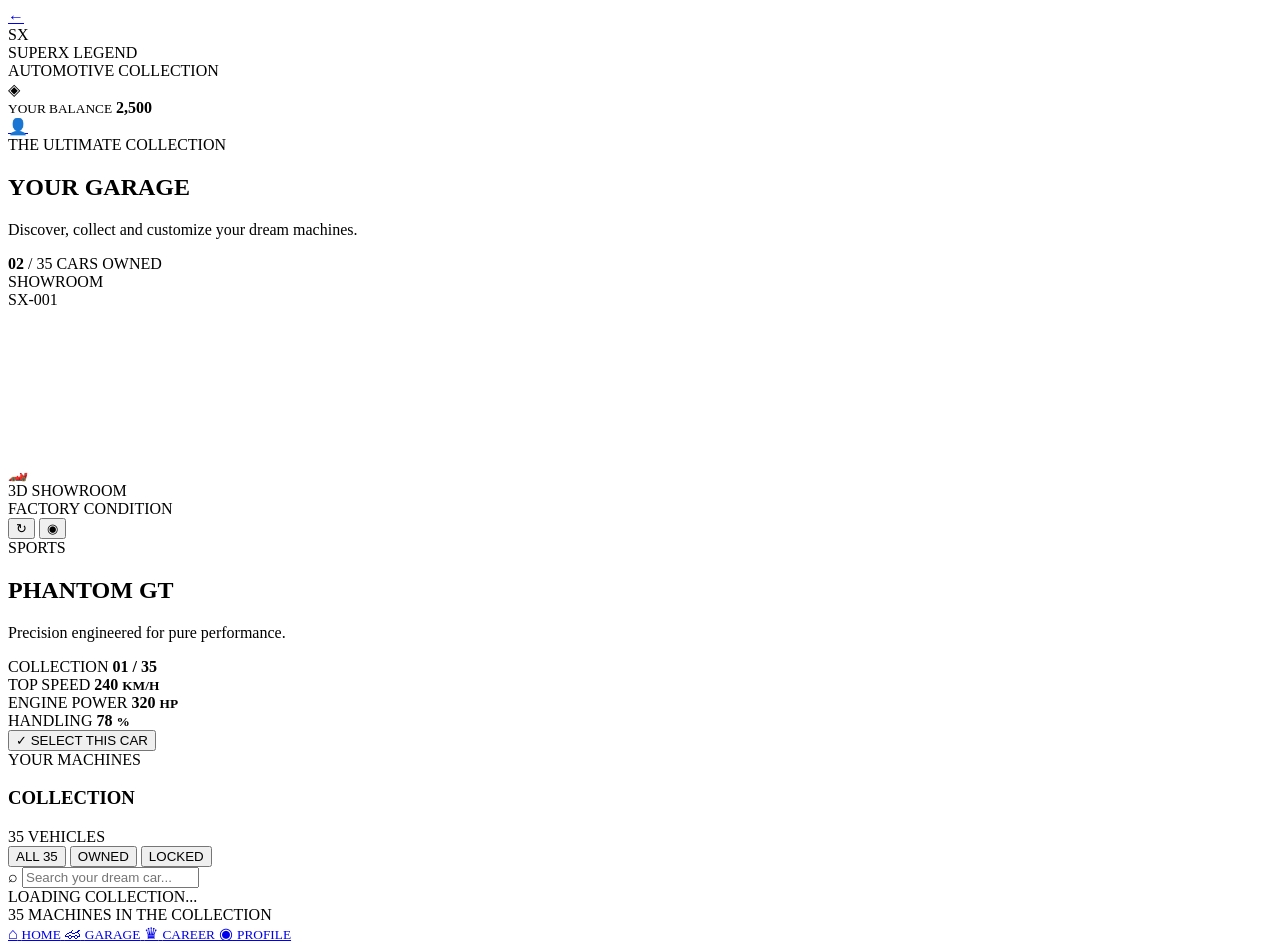
<file: garage.html>
<!DOCTYPE html>
<html lang="en">
<head>
  <meta charset="UTF-8">
  <meta name="viewport" content="width=device-width, initial-scale=1.0">
  <meta name="theme-color" content="#09080e">

  <title>SUPERX LEGEND | Luxury Garage</title>

  <link rel="preconnect" href="https://fonts.googleapis.com">
  <link rel="preconnect" href="https://fonts.gstatic.com" crossorigin>
  <link href="https://fonts.googleapis.com/css2?family=Barlow+Condensed:wght@400;500;600;700;800;900&family=Inter:wght@400;500;600;700;800&display=swap" rel="stylesheet">

  <!-- Garage CSS will be connected at final integration -->

</head>

<body class="garage-page">

  <div class="garage-app">

    <!-- BACKGROUND -->
    <div class="garage-background">
      <div class="garage-glow garage-glow-one"></div>
      <div class="garage-glow garage-glow-two"></div>
      <div class="garage-grid"></div>
    </div>

    <!-- HEADER -->
    <header class="garage-header">

      <div class="garage-header-left">

        <a href="index.html" class="garage-back" aria-label="Back to home">
          <span>←</span>
        </a>

        <div class="garage-brand">
          <div class="garage-brand-logo">S<span>X</span></div>

          <div>
            <div class="garage-brand-name">SUPERX <span>LEGEND</span></div>
            <div class="garage-brand-subtitle">AUTOMOTIVE COLLECTION</div>
          </div>
        </div>

      </div>

      <div class="garage-header-right">

        <div class="garage-wallet">
          <span class="wallet-icon">◈</span>
          <div>
            <small>YOUR BALANCE</small>
            <strong id="garageCoins">2,500</strong>
          </div>
        </div>

        <a href="profile.html" class="garage-profile" aria-label="Profile">
          <span>👤</span>
        </a>

      </div>

    </header>

    <!-- MAIN CONTENT -->
    <main class="garage-main">

      <!-- PAGE TITLE -->
      <section class="garage-title-section">

        <div>
          <div class="garage-eyebrow">
            <span class="eyebrow-line"></span>
            THE ULTIMATE COLLECTION
          </div>

          <h1>YOUR <span>GARAGE</span></h1>

          <p>
            Discover, collect and customize your dream machines.
          </p>
        </div>

        <div class="garage-collection-count">
          <strong id="garageOwnedCount">02</strong>
          <span>/ 35 CARS OWNED</span>
        </div>

      </section>

      <!-- GARAGE CONTENT -->
      <section class="garage-layout">

        <!-- LEFT: CAR SHOWROOM -->
        <div class="garage-showroom-panel">

          <div class="showroom-topbar">

            <div class="showroom-live">
              <span class="live-dot"></span>
              SHOWROOM
            </div>

            <div class="showroom-car-id" id="garageCarId">
              SX-001
            </div>

          </div>

          <!-- 3D CAR DISPLAY -->
          <div class="garage-car-stage" id="garageCarStage">

            <div class="garage-stage-light"></div>

            <div class="garage-stage-ring"></div>

            <div class="garage-stage-platform"></div>

            <canvas
              id="garageCanvas"
              class="garage-canvas"
              aria-label="3D car showroom">
            </canvas>

            <!-- Fallback visual -->
            <div class="garage-car-fallback" id="garageCarFallback">
              <div class="fallback-car-icon">🏎️</div>
              <span>3D SHOWROOM</span>
            </div>

            <div class="garage-car-condition">
              <span class="condition-dot"></span>
              <span id="garageCondition">FACTORY CONDITION</span>
            </div>

            <div class="garage-camera-controls">

              <button type="button" id="garageRotateBtn"
                aria-label="Rotate car">
                ↻
              </button>

              <button type="button" id="garageCameraBtn"
                aria-label="Change camera">
                ◉
              </button>

            </div>

          </div>

          <!-- CAR INFORMATION -->
          <div class="garage-car-information">

            <div class="garage-car-heading">

              <div>
                <span class="garage-car-category" id="garageCarClass">
                  SPORTS
                </span>

                <h2 id="garageCarName">PHANTOM GT</h2>

                <p id="garageCarDescription">
                  Precision engineered for pure performance.
                </p>
              </div>

              <div class="garage-car-number">
                <span>COLLECTION</span>
                <strong id="garageCarNumber">01 / 35</strong>
              </div>

            </div>

            <!-- PERFORMANCE STATS -->
            <div class="garage-stats">

              <div class="garage-stat">
                <span>TOP SPEED</span>
                <strong>
                  <span id="garageSpeed">240</span>
                  <small>KM/H</small>
                </strong>
                <div class="stat-track">
                  <div id="garageSpeedBar" style="width:46%"></div>
                </div>
              </div>

              <div class="garage-stat">
                <span>ENGINE POWER</span>
                <strong>
                  <span id="garagePower">320</span>
                  <small>HP</small>
                </strong>
                <div class="stat-track">
                  <div id="garagePowerBar" style="width:40%"></div>
                </div>
              </div>

              <div class="garage-stat">
                <span>HANDLING</span>
                <strong>
                  <span id="garageHandling">78</span>
                  <small>%</small>
                </strong>
                <div class="stat-track">
                  <div id="garageHandlingBar" style="width:78%"></div>
                </div>
              </div>

            </div>

            <!-- ACTIONS -->
            <div class="garage-car-actions">

              <button
                type="button"
                class="garage-primary-btn"
                id="garageSelectBtn">
                <span>✓</span>
                SELECT THIS CAR
              </button>

              <button
                type="button"
                class="garage-buy-btn"
                id="garageBuyBtn"
                hidden>
                BUY CAR
              </button>

              <div class="garage-selected-label"
                id="garageSelectedLabel" hidden>
                <span>✓</span> CURRENTLY SELECTED
              </div>

            </div>

          </div>

        </div>

        <!-- RIGHT: COLLECTION -->
        <aside class="garage-collection-panel">

          <div class="collection-heading">

            <div>
              <span class="garage-eyebrow">YOUR MACHINES</span>
              <h3>COLLECTION</h3>
            </div>

            <span class="collection-total">35 VEHICLES</span>

          </div>

          <!-- FILTERS -->
          <div class="garage-filters">

            <button type="button"
              class="garage-filter active"
              data-garage-filter="all">
              ALL <span id="filterAllCount">35</span>
            </button>

            <button type="button"
              class="garage-filter"
              data-garage-filter="owned">
              OWNED
            </button>

            <button type="button"
              class="garage-filter"
              data-garage-filter="locked">
              LOCKED
            </button>

          </div>

          <!-- SEARCH -->
          <div class="garage-search">

            <span>⌕</span>

            <input
              type="search"
              id="garageSearch"
              placeholder="Search your dream car..."
              autocomplete="off">

          </div>

          <!-- CAR LIST -->
          <div class="garage-car-list" id="garageCarList">

            <!-- JavaScript will generate all 35 car cards -->

            <div class="garage-loading">
              <div class="garage-loading-spinner"></div>
              <span>LOADING COLLECTION...</span>
            </div>

          </div>

          <div class="garage-collection-footer">
            <span class="collection-footer-dot"></span>
            35 MACHINES IN THE COLLECTION
          </div>

        </aside>

      </section>

      <!-- BOTTOM NAVIGATION -->
      <nav class="garage-bottom-nav">

        <a href="index.html" class="garage-nav-item">
          <span>⌂</span>
          <small>HOME</small>
        </a>

        <a href="garage.html" class="garage-nav-item active">
          <span>🏎</span>
          <small>GARAGE</small>
        </a>

        <a href="career.html" class="garage-nav-item">
          <span>♛</span>
          <small>CAREER</small>
        </a>

        <a href="profile.html" class="garage-nav-item">
          <span>◉</span>
          <small>PROFILE</small>
        </a>

      </nav>

    </main>

    <!-- NOTIFICATION -->
    <div class="garage-toast" id="garageToast" role="status"></div>

  </div>

  <!-- Garage JavaScript will be connected at final integration -->

</body>
</html>
</file>
